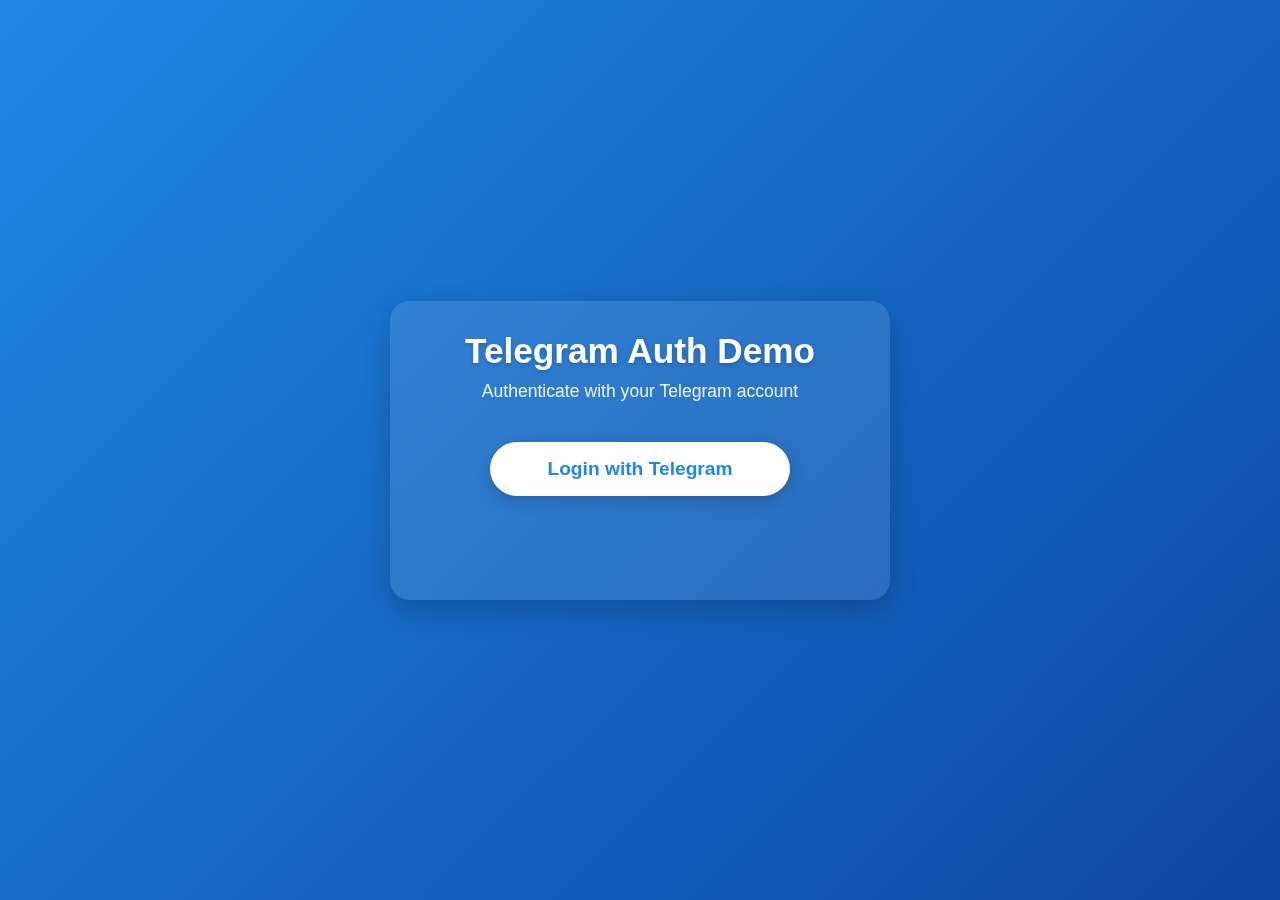
<file: frontend/index.html>
<!DOCTYPE html>
<html lang="en">
<head>
    <meta charset="UTF-8">
    <meta name="viewport" content="width=device-width, initial-scale=1.0">
    <title>Telegram Auth Demo</title>
    <script src="https://telegram.org/js/telegram-web-app.js"></script>
    <style>
        * {
            box-sizing: border-box;
            margin: 0;
            padding: 0;
            font-family: -apple-system, BlinkMacSystemFont, 'Segoe UI', Roboto, Helvetica, Arial, sans-serif;
        }

        body {
            background: linear-gradient(135deg, #1e88e5, #0d47a1);
            color: white;
            min-height: 100vh;
            padding: 20px;
            display: flex;
            flex-direction: column;
            align-items: center;
            justify-content: center;
            text-align: center;
        }

        .container {
            max-width: 500px;
            width: 100%;
            background: rgba(255, 255, 255, 0.1);
            backdrop-filter: blur(10px);
            border-radius: 20px;
            padding: 30px;
            box-shadow: 0 10px 30px rgba(0, 0, 0, 0.2);
        }

        h1 {
            font-size: 2.2rem;
            margin-bottom: 10px;
            text-shadow: 0 2px 4px rgba(0, 0, 0, 0.2);
        }

        p {
            font-size: 1.1rem;
            margin-bottom: 30px;
            opacity: 0.9;
        }

        .btn {
            background: #ffffff;
            color: #1e88e5;
            border: none;
            padding: 16px 32px;
            font-size: 1.2rem;
            font-weight: 600;
            border-radius: 50px;
            cursor: pointer;
            transition: all 0.3s ease;
            box-shadow: 0 4px 15px rgba(0, 0, 0, 0.2);
            width: 100%;
            max-width: 300px;
            margin: 10px 0;
        }

        .btn:hover {
            transform: translateY(-3px);
            box-shadow: 0 6px 20px rgba(0, 0, 0, 0.25);
        }

        .btn:active {
            transform: translateY(1px);
        }

        .user-card {
            background: rgba(255, 255, 255, 0.15);
            border-radius: 15px;
            padding: 20px;
            margin-top: 30px;
            display: none;
            text-align: left;
        }

        .user-card h2 {
            margin-bottom: 15px;
            border-bottom: 2px solid rgba(255, 255, 255, 0.3);
            padding-bottom: 10px;
        }

        .user-info {
            display: flex;
            align-items: center;
            margin-bottom: 15px;
        }

        .avatar {
            width: 60px;
            height: 60px;
            background: rgba(255, 255, 255, 0.2);
            border-radius: 50%;
            display: flex;
            align-items: center;
            justify-content: center;
            font-size: 24px;
            font-weight: bold;
            margin-right: 15px;
        }

        .user-details {
            flex: 1;
        }

        .user-details p {
            margin: 5px 0;
            font-size: 1rem;
        }

        .status {
            display: inline-block;
            padding: 3px 10px;
            border-radius: 20px;
            font-size: 0.9rem;
            font-weight: 500;
            margin-top: 10px;
        }

        .success {
            background: rgba(46, 204, 113, 0.2);
            color: #2ecc71;
        }

        .error {
            background: rgba(231, 76, 60, 0.2);
            color: #e74c3c;
        }

        #statusMessage {
            margin: 20px 0;
            min-height: 24px;
        }

        .loader {
            display: none;
            width: 24px;
            height: 24px;
            border: 3px solid rgba(255, 255, 255, 0.3);
            border-radius: 50%;
            border-top-color: white;
            animation: spin 1s linear infinite;
            margin: 20px auto;
        }

        @keyframes spin {
            to { transform: rotate(360deg); }
        }

        footer {
            margin-top: 30px;
            font-size: 0.9rem;
            opacity: 0.7;
        }
    </style>
</head>
<body>
    <div class="container">
        <h1>Telegram Auth Demo</h1>
        <p>Authenticate with your Telegram account</p>

        <button class="btn" id="authBtn">Login with Telegram</button>

        <div id="loader" class="loader"></div>
        <div id="statusMessage"></div>

        <div class="user-card" id="userCard">
            <h2>User Profile</h2>
            <div class="user-info">
                <div class="avatar" id="userAvatar">T</div>
                <div class="user-details">
                    <p><strong id="userName">User Name</strong></p>
                    <p>ID: <span id="userId">12345</span></p>
                    <p>Username: <span id="userUsername">@username</span></p>
                </div>
            </div>
            <div class="status success">Authentication successful!</div>
        </div>
    </div>

    <script>
        // Инициализация Telegram WebApp
        const webApp = Telegram.WebApp;
        webApp.ready();
        webApp.expand(); // Раскрываем приложение на весь экран

        // Элементы интерфейса
        const authBtn = document.getElementById('authBtn');
        const userCard = document.getElementById('userCard');
        const statusMessage = document.getElementById('statusMessage');
        const loader = document.getElementById('loader');

        // Элементы данных пользователя
        const userName = document.getElementById('userName');
        const userId = document.getElementById('userId');
        const userUsername = document.getElementById('userUsername');
        const userAvatar = document.getElementById('userAvatar');

        // URL бэкенда (ЗАМЕНИТЕ НА ВАШ)
        // Для разработки: http://localhost:8000
        // Для продакшена: https://ваш-домен.com
        const BACKEND_URL = 'https://tgminiapp-ke43.onrender.com';

        authBtn.addEventListener('click', async () => {
            try {
                // Показываем индикатор загрузки
                loader.style.display = 'block';
                statusMessage.textContent = '';
                userCard.style.display = 'none';

                const initData = webApp.initData;

                if (!initData) {
                    throw new Error('Telegram initData not available');
                }

                // Отправляем данные на бэкенд
                const response = await fetch(`${BACKEND_URL}/auth/telegram`, {
                    method: 'POST',
                    headers: {
                        'Content-Type': 'application/x-www-form-urlencoded'
                    },
                    body: `init_data=${encodeURIComponent(initData)}`
                });

                if (!response.ok) {
                    const error = await response.json();
                    throw new Error(error.detail || 'Authentication failed');
                }

                const result = await response.json();

                if (result.status === 'success') {
                    const user = result.user;

                    // Обновляем данные пользователя
                    userName.textContent = user.first_name;
                    userId.textContent = user.id;
                    userUsername.textContent = user.username ? `@${user.username}` : 'Not set';
                    userAvatar.textContent = user.first_name.charAt(0);

                    // Показываем карточку пользователя
                    userCard.style.display = 'block';

                    // Показываем сообщение в интерфейсе Telegram
                    webApp.showAlert(`Hello, ${user.first_name}!`);
                } else {
                    throw new Error('Authentication failed');
                }

            } catch (error) {
                statusMessage.innerHTML = `<div class="status error">Error: ${error.message}</div>`;
                console.error('Authentication error:', error);

                // Показываем сообщение об ошибке в интерфейсе Telegram
                webApp.showAlert(`Error: ${error.message}`);
            } finally {
                loader.style.display = 'none';
            }
        });

        // Инициализация приложения
        function init() {
            if (webApp.initData) {
                statusMessage.textContent = 'Ready to authenticate';
            } else {
                statusMessage.innerHTML = '<div class="status error">Telegram context not available</div>';
            }
        }

        // Запускаем инициализацию
        init();
    </script>
</body>
</html>
</file>
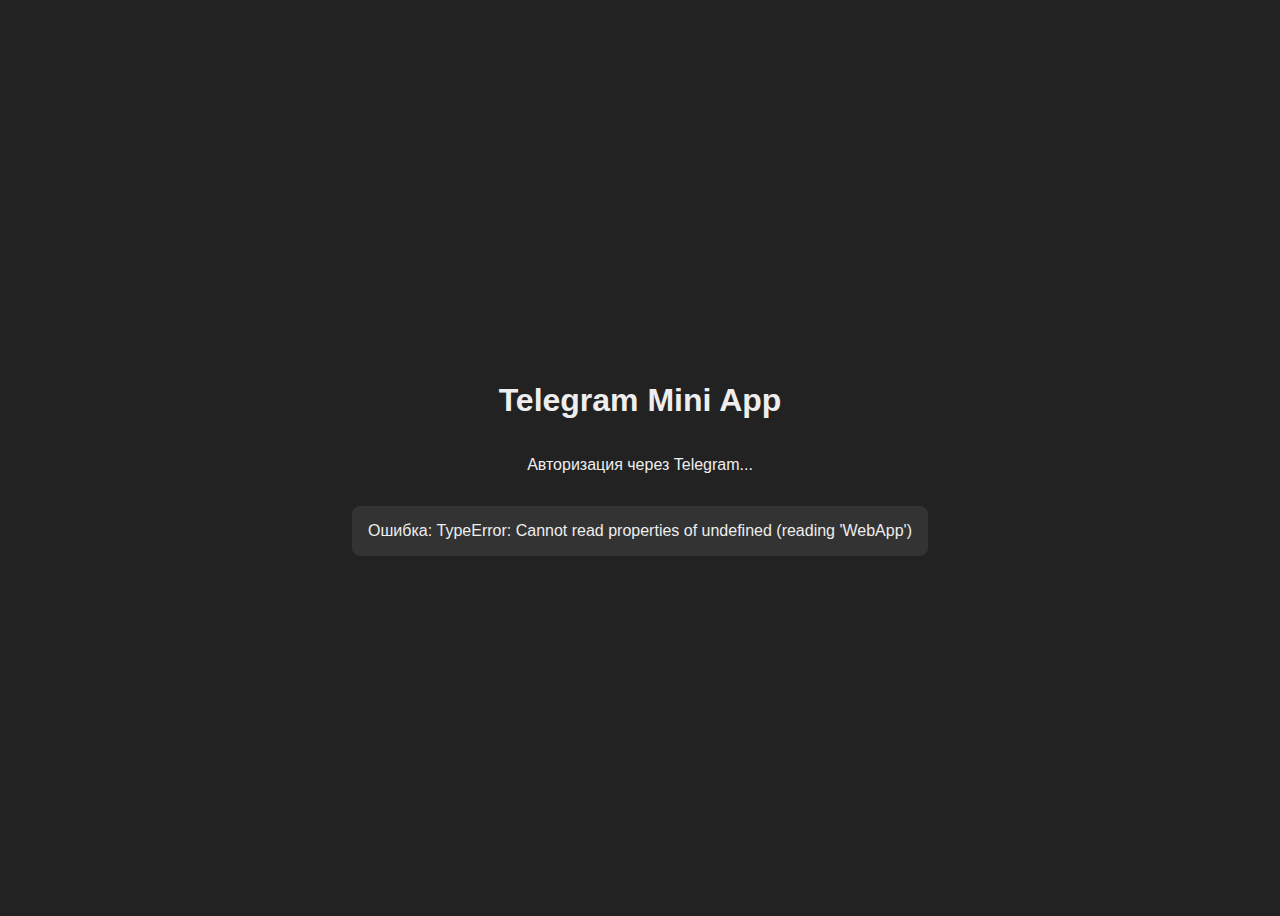
<file: app/static/index.html>
<!DOCTYPE html>
<html lang="en">
<head>
    <meta charset="UTF-8">
    <title>Telegram Mini App</title>
    <style>
        body {
            font-family: Arial, sans-serif;
            background-color: #222;
            color: #eee;
            display: flex;
            flex-direction: column;
            align-items: center;
            justify-content: center;
            height: 100vh;
        }
        #result {
            background: #333;
            padding: 1rem;
            border-radius: 8px;
            margin-top: 1rem;
            white-space: pre-wrap;
        }
    </style>
    <script>
        async function sendAuthData() {
            try {
                // Получаем данные пользователя из Telegram Mini App
                const userData = window.Telegram.WebApp.initDataUnsafe;

                // Отправляем их на backend методом POST
                const response = await fetch("/auth/telegram", {
                    method: "POST",
                    headers: { "Content-Type": "application/json" },
                    body: JSON.stringify(userData)
                });

                const result = await response.json();
                document.getElementById("result").innerText = JSON.stringify(result, null, 2);
            } catch (err) {
                document.getElementById("result").innerText = "Ошибка: " + err;
            }
        }

        window.onload = sendAuthData;
    </script>
</head>
<body>
    <h1>Telegram Mini App</h1>
    <p>Авторизация через Telegram...</p>
    <div id="result">Загрузка...</div>
</body>
</html>
</file>
